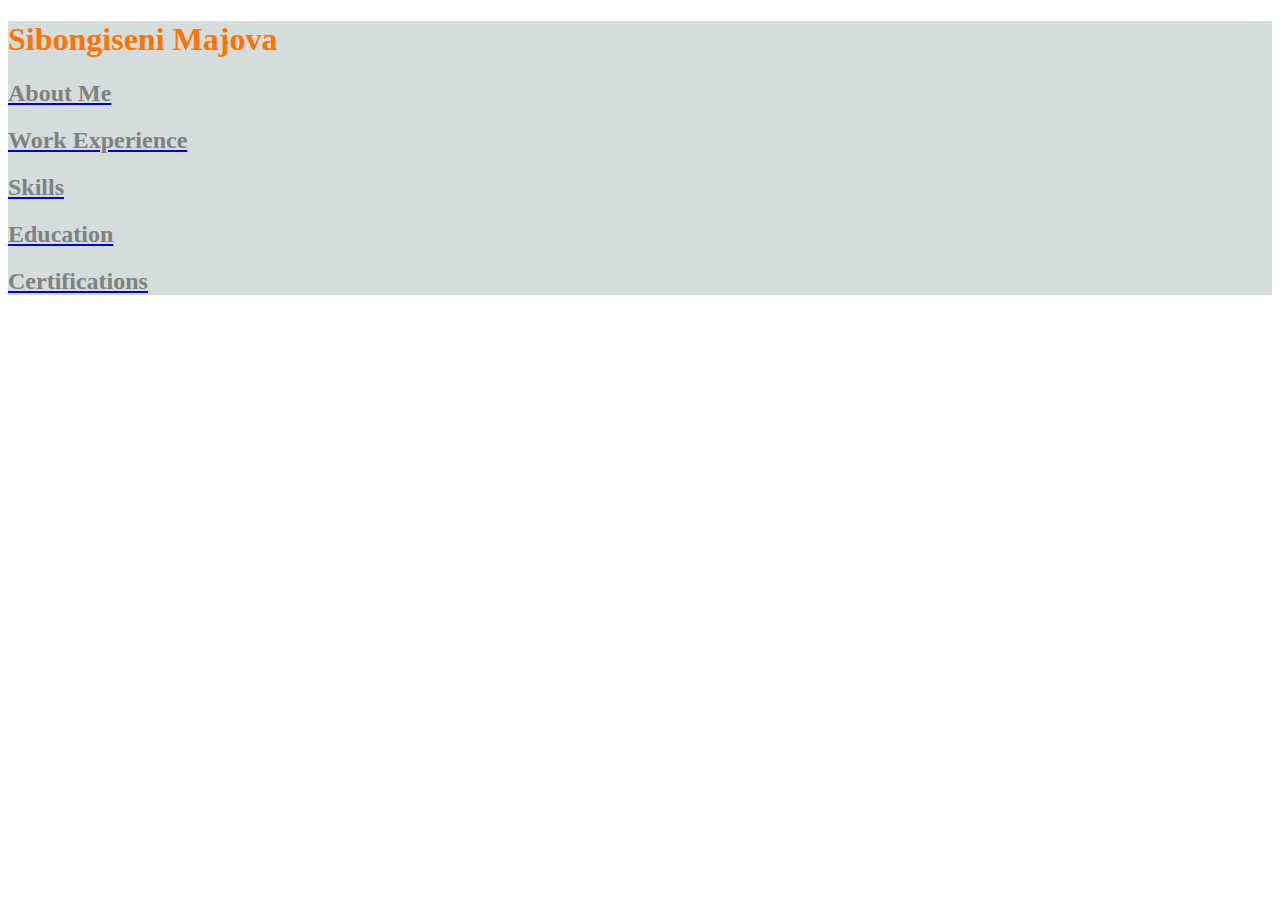
<file: index.html>
<!DOCTYPE html>
<html lang="en">

    <head>
        <meta charset="UTF-8">
        <meta http-equiv="X-UA-Compatible" content="IE=edge">
        <meta name="viewport" content="width=device-width, initial-scale=1.0">
        <!-- latest compiled and minified Bootstrap CSS -->
        <link href="https://cdn.jsdelivr.net/npm/bootstrap@5.1.3/dist/css/bootstrap.min.css" rel="stylesheet"
        integrity="sha384-1BmE4kWBq78iYhFldvKuhfTAU6auU8tT94WrHftjDbrCEXSU1oBoqyl2QvZ6jIW3" crossorigin="anonymous">
        <!--icon library -->
        <link rel="stylesheet" href="https://cdnjs.cloudflare.com/ajax/libs/font-awesome/4.7.0/css/font-awesome.min.css">
        <!-- Link lo JQUUERY library -->
        <script src="https://ajax.googleapis.com/ajax/libs/jquery/1.12.4/jquery.min.js"> </script>
        <title>My CV</title>
        <!-- external styling -->
        <link rel="stylesheet" href="css/style.css">
    </head>

    <body>
        <div class="container" style="background-color:  rgb(212, 221, 220)">
        <div id="indexContent"  class="pageContent , center">

            <h1 class="mainHeading">Sibongiseni Majova</h1>
            <a href="about.html"><h2 class="subHeading , mainMenu" >About Me</h2></a>
            <a href="experience.html"><h2 class="subHeading , mainMenu" >Work Experience</h2></a> 
            <a href="skills.html"><h2 class="subHeading , mainMenu" >Skills</h2></a> 
            <a href="education.html"><h2 class="subHeading , mainMenu" >Education</h2></a>  
            <a href="Certifications.html"><h2 class="subHeading , mainMenu" >Certifications</h2></a> 

        </div>
        
        </div>
    </body>
</html>

<!-- https://www.w3.org/International/questions/qa-html-language-declarations -->
</file>
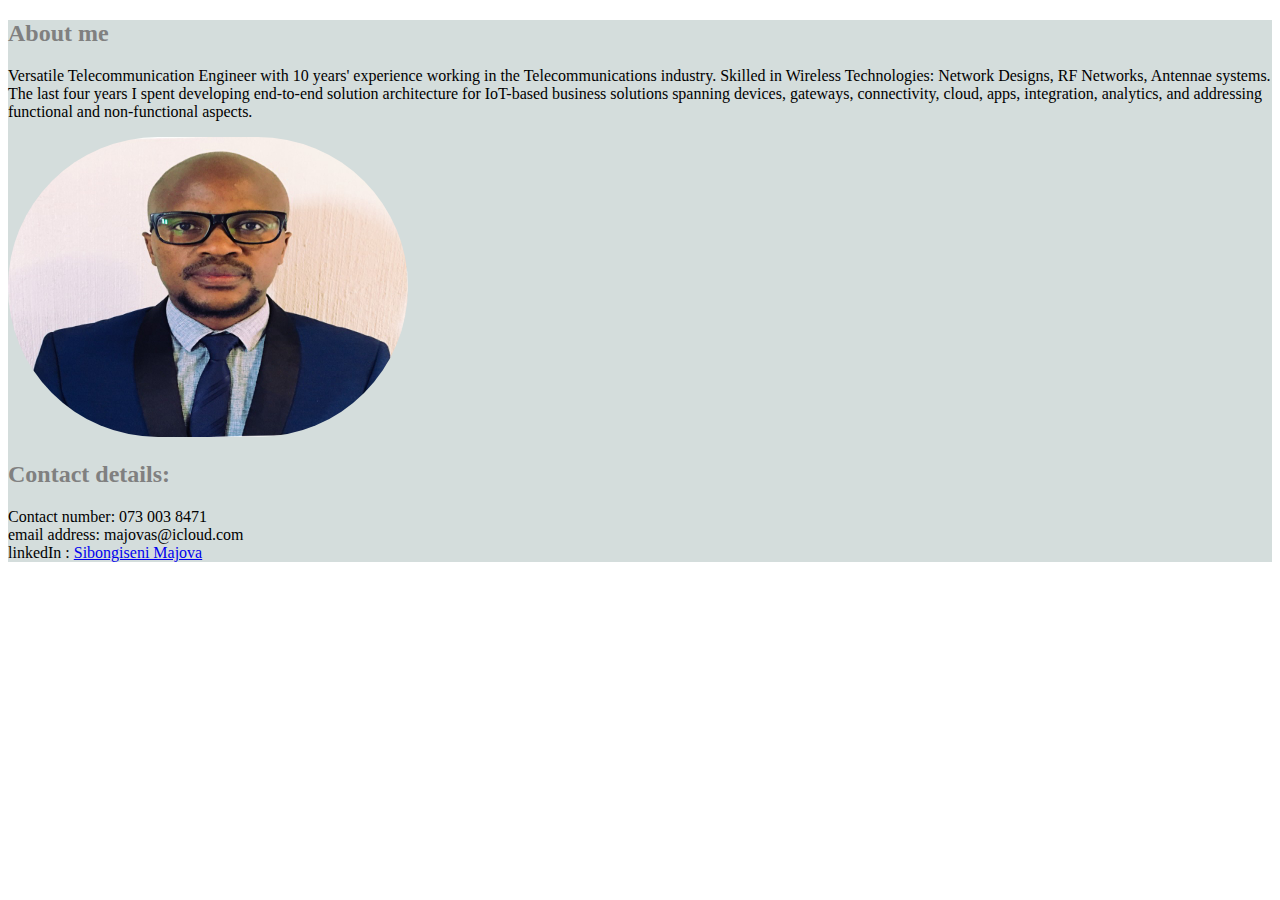
<file: about.html>
<!DOCTYPE html>
<html lang="en">
    <head>
        <meta charset="UTF-8">
        <meta http-equiv="X-UA-Compatible" content="IE=edge">
        <meta name="viewport" content="width=device-width, initial-scale=1.0">
        <!-- latest compiled and minified Bootstrap CSS -->
        <link href="https://cdn.jsdelivr.net/npm/bootstrap@5.1.3/dist/css/bootstrap.min.css" rel="stylesheet"
        integrity="sha384-1BmE4kWBq78iYhFldvKuhfTAU6auU8tT94WrHftjDbrCEXSU1oBoqyl2QvZ6jIW3" crossorigin="anonymous">
        <!--icon library -->
        <link rel="stylesheet" href="https://cdnjs.cloudflare.com/ajax/libs/font-awesome/4.7.0/css/font-awesome.min.css">
        <!-- Link lo JQUUERY library -->
        <script src="https://ajax.googleapis.com/ajax/libs/jquery/1.12.4/jquery.min.js"> </script>
        <title>About</title>
        <!-- external styling -->
        <link rel="stylesheet" href="css/style.css">
    </head>
<body> 
    <div class="container" style="background-color:  rgb(212, 221, 220)">
    <div>
        <h2>About me</h2>
        <p>
            Versatile Telecommunication Engineer with 10 years' experience working
            in the Telecommunications industry. Skilled in Wireless Technologies:
            Network Designs, RF Networks, Antennae systems. The last four years I
            spent developing end-to-end solution architecture for IoT-based business
            solutions spanning devices, gateways, connectivity, cloud, apps,
            integration, analytics, and addressing functional and non-functional
            aspects.
        </p>
        
    </div>
    <div> 
        <img src="images/myphoto.jpg" alt="Photo of Sibongiseni Majova">
        <h2>Contact details:</h2>
        <p> Contact number: 073 003 8471 <br> email address: majovas@icloud.com <br> 
            linkedIn : <a href="https://www.linkedin.com/in/sibongiseni-majova-2a798b143/">Sibongiseni Majova</a> </p>

    </div>
    </div>
</body>
</html>
</file>
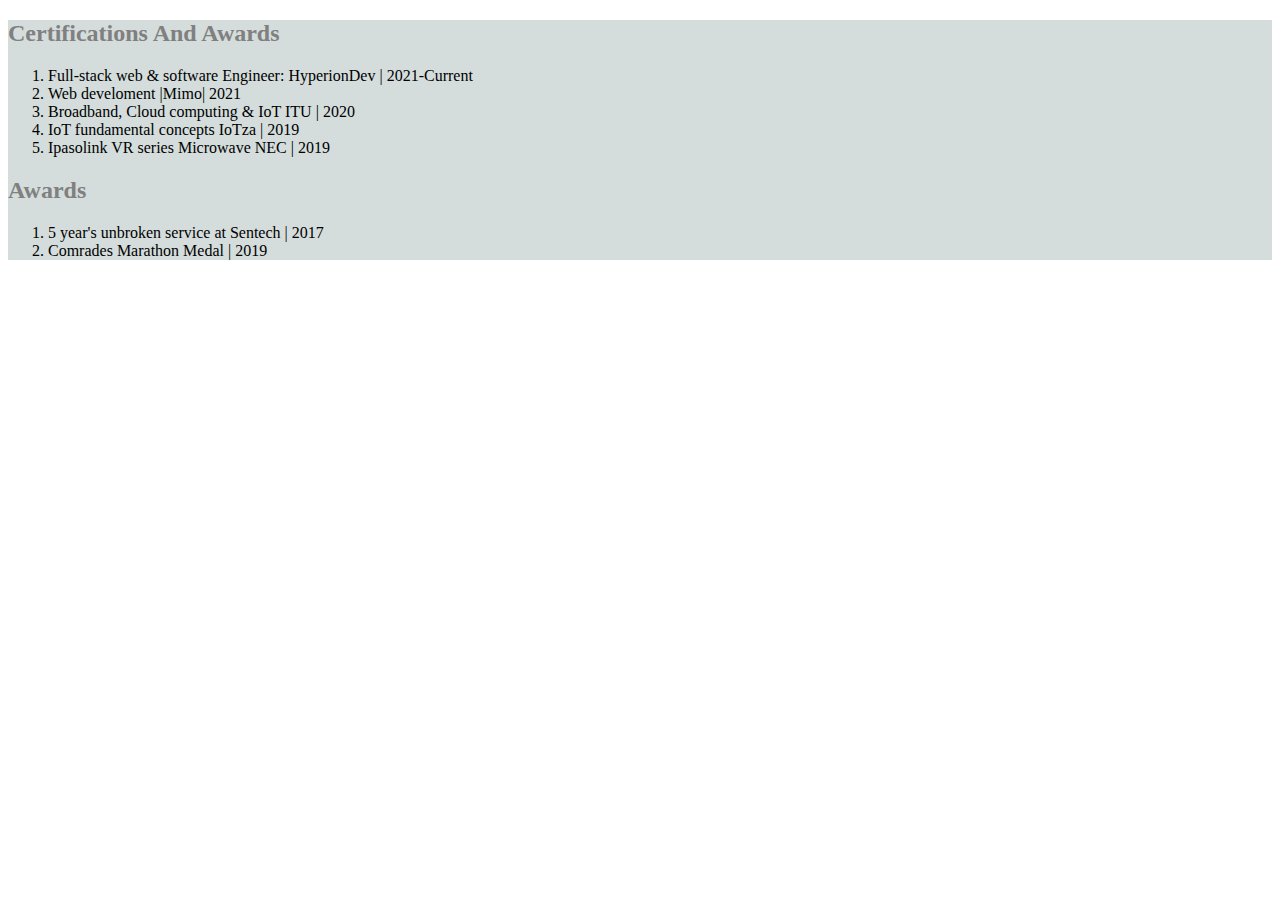
<file: certifications.html>
<!DOCTYPE html>
<html lang="en">
    <head>
        <meta charset="UTF-8">
        <meta http-equiv="X-UA-Compatible" content="IE=edge">
        <meta name="viewport" content="width=device-width, initial-scale=1.0">
        <!-- latest compiled and minified Bootstrap CSS -->
        <link href="https://cdn.jsdelivr.net/npm/bootstrap@5.1.3/dist/css/bootstrap.min.css" rel="stylesheet"
        integrity="sha384-1BmE4kWBq78iYhFldvKuhfTAU6auU8tT94WrHftjDbrCEXSU1oBoqyl2QvZ6jIW3" crossorigin="anonymous">
        <!--icon library -->
        <link rel="stylesheet" href="https://cdnjs.cloudflare.com/ajax/libs/font-awesome/4.7.0/css/font-awesome.min.css">
        <!-- Link lo JQUUERY library -->
        <script src="https://ajax.googleapis.com/ajax/libs/jquery/1.12.4/jquery.min.js"> </script>
        <title>Certifications</title>
        <!-- external styling -->
        <link rel="stylesheet" href="css/style.css">
    </head>
<body>
    <div class="container" style="background-color:  rgb(212, 221, 220)">
    <div>
        <h2>Certifications And Awards</h2>
        <ol>
            <li>Full-stack web & software Engineer: HyperionDev | 2021-Current</li>
            <li>Web develoment |Mimo| 2021</li>
            <li>Broadband, Cloud computing & IoT ITU | 2020</li>
            <li>IoT fundamental concepts IoTza | 2019</li>
            <li>Ipasolink VR series Microwave
                NEC | 2019</li>
        </ol>

        <h2>Awards</h2>
        <ol>
            <li>5 year's unbroken service at Sentech | 2017</li> 
            <li>Comrades Marathon Medal | 2019</li>
            
              
        </ol>
            
      
    </div>
    </div>
</body>
</html>
</file>
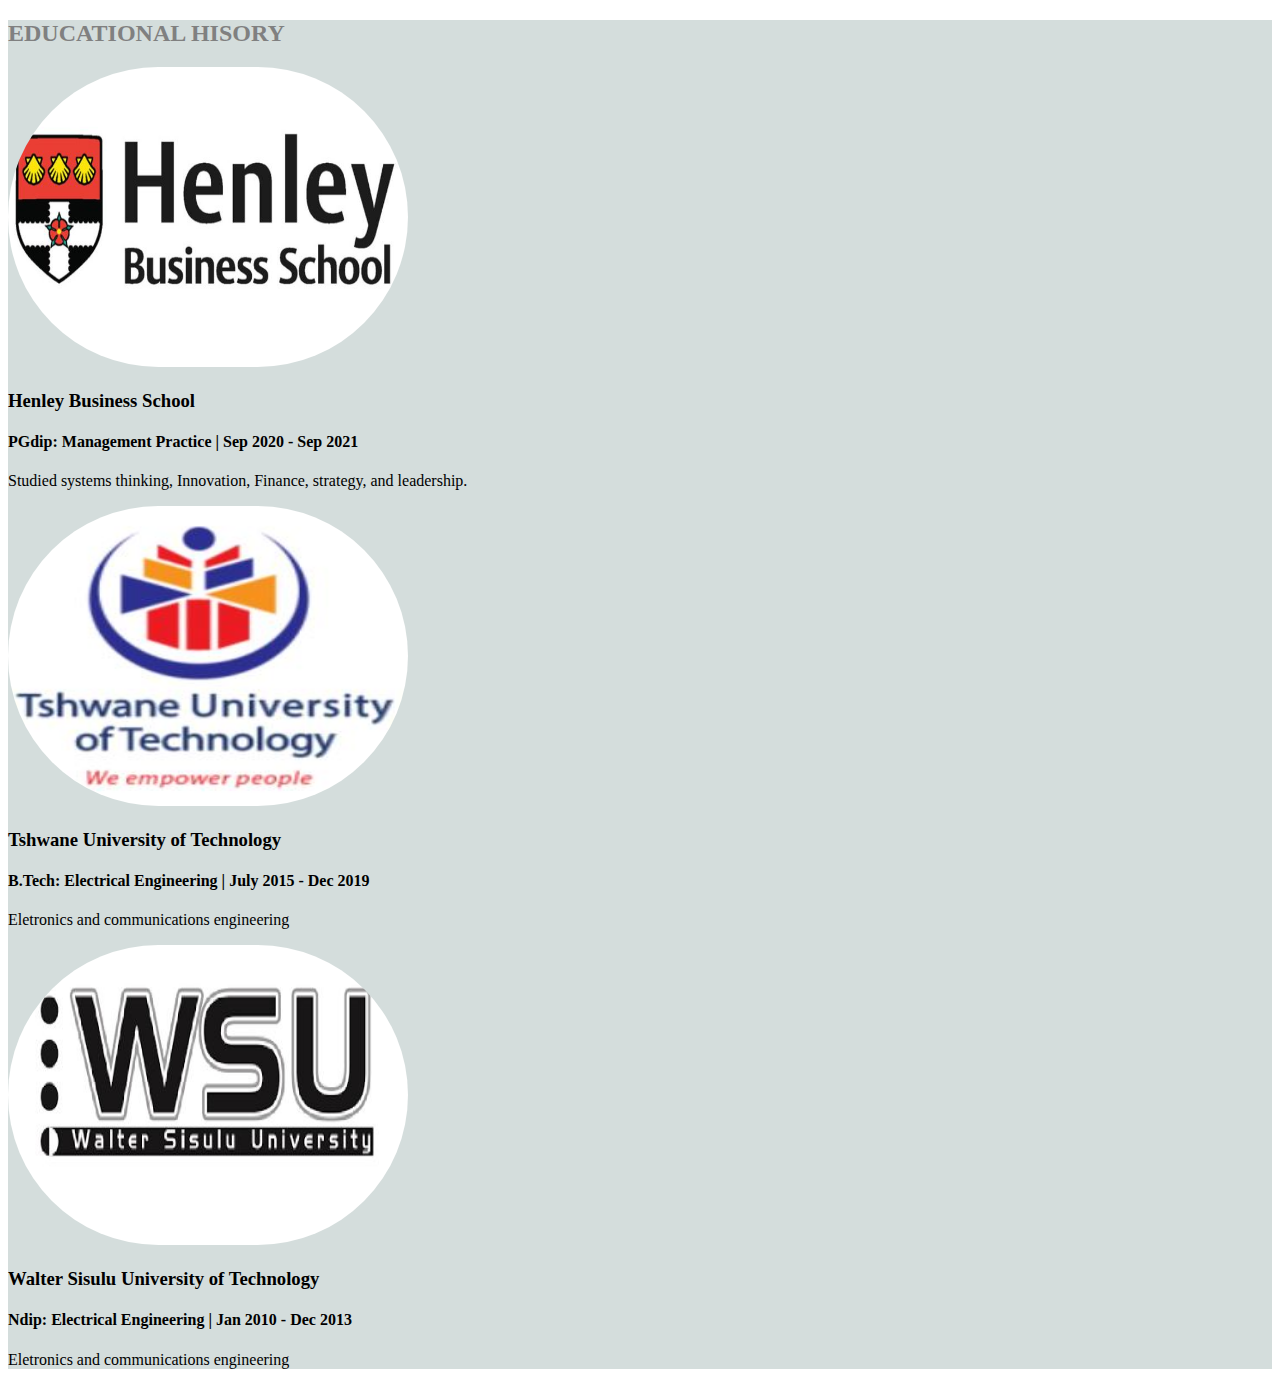
<file: education.html>
<!DOCTYPE html>
<html lang="en">
    <head>
        <meta charset="UTF-8">
        <meta http-equiv="X-UA-Compatible" content="IE=edge">
        <meta name="viewport" content="width=device-width, initial-scale=1.0">
        <!-- latest compiled and minified Bootstrap CSS -->
        <link href="https://cdn.jsdelivr.net/npm/bootstrap@5.1.3/dist/css/bootstrap.min.css" rel="stylesheet"
        integrity="sha384-1BmE4kWBq78iYhFldvKuhfTAU6auU8tT94WrHftjDbrCEXSU1oBoqyl2QvZ6jIW3" crossorigin="anonymous">
        <!--icon library -->
        <link rel="stylesheet" href="https://cdnjs.cloudflare.com/ajax/libs/font-awesome/4.7.0/css/font-awesome.min.css">
        <!-- Link lo JQUUERY library -->
        <script src="https://ajax.googleapis.com/ajax/libs/jquery/1.12.4/jquery.min.js"> </script>
        <title>Education</title>
        <!-- external styling -->
        <link rel="stylesheet" href="css/style.css">
    </head>
<body>
    <div class="container" style="background-color:  rgb(212, 221, 220)">
    <h2>EDUCATIONAL HISORY</h2>
    <div>
        <img src="images/henley.JPG" alt="Image not available">
        <h3>Henley Business School</h3>
        <h4>PGdip: Management Practice | Sep 2020 - Sep 2021</h4>
        <p>Studied systems thinking, Innovation, Finance, strategy, and
            leadership.</p>
            
            <img src="images/tut.JPG" alt="Image not available">
            <h3>Tshwane University of Technology</h3>
            <h4>B.Tech: Electrical Engineering | July 2015 - Dec 2019</h4>
            <p>Eletronics and communications engineering</p>
            <img src="images/wsu.JPG" alt="Image not available">
            <h3>Walter Sisulu University of Technology</h3>
            <h4>Ndip: Electrical Engineering | Jan 2010 - Dec 2013</h4>
            <p>Eletronics and communications engineering</p>
       
            
    </div>
    </div>
    
</body>
</html>
</file>
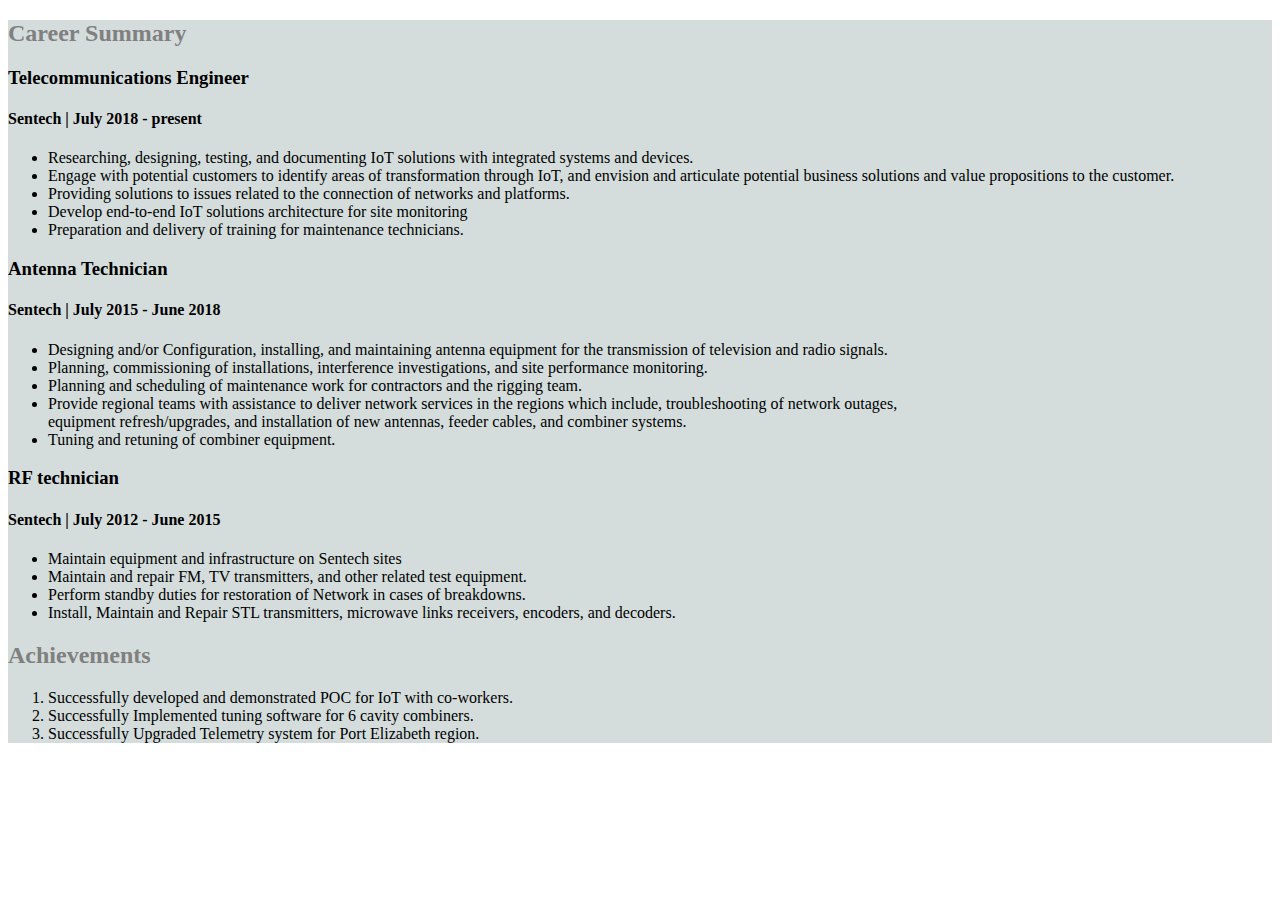
<file: experience.html>
<!DOCTYPE html>
<html lang="en">
    <head>
        <meta charset="UTF-8">
        <meta http-equiv="X-UA-Compatible" content="IE=edge">
        <meta name="viewport" content="width=device-width, initial-scale=1.0">
        <!-- latest compiled and minified Bootstrap CSS -->
        <link href="https://cdn.jsdelivr.net/npm/bootstrap@5.1.3/dist/css/bootstrap.min.css" rel="stylesheet"
        integrity="sha384-1BmE4kWBq78iYhFldvKuhfTAU6auU8tT94WrHftjDbrCEXSU1oBoqyl2QvZ6jIW3" crossorigin="anonymous">
        <!--icon library -->
        <link rel="stylesheet" href="https://cdnjs.cloudflare.com/ajax/libs/font-awesome/4.7.0/css/font-awesome.min.css">
        <!-- Link lo JQUUERY library -->
        <script src="https://ajax.googleapis.com/ajax/libs/jquery/1.12.4/jquery.min.js"> </script>
        <title>Experience</title>
        <!-- external styling -->
        <link rel="stylesheet" href="css/style.css">
    </head>
<body>
    <div class="container" style="background-color:  rgb(212, 221, 220)">
    <div>
        <h2>Career Summary</h2>
        <h3>Telecommunications Engineer</h3>
        <h4>Sentech | July 2018 - present</h4>
        <ul>
            <li>Researching, designing, testing, and documenting IoT solutions with
                integrated systems and devices.</li>
                <li>Engage with potential customers to identify areas of transformation
                    through IoT, and envision and articulate potential business solutions
                    and value propositions to the customer.</li>
                    <li>Providing solutions to issues related to the connection of networks
                        and platforms.</li>
                        <li>Develop end-to-end IoT solutions architecture for site monitoring</li>
                        <li>Preparation and delivery of training for maintenance technicians.</li>

        </ul>
        <h3>Antenna Technician</h3>
        <H4>Sentech | July 2015 - June 2018</H4>
        <ul>
            <li>Designing and/or Configuration, installing, and maintaining antenna
                equipment for the transmission of television and radio signals.</li>
                <li>Planning, commissioning of installations, interference investigations,
                    and site performance monitoring.</li>
                    <li>Planning and scheduling of maintenance work for contractors and the
                        rigging team.</li>
                        <li>Provide regional teams with assistance to deliver network services in
                            the regions which include, troubleshooting of network outages,<br>
                            equipment refresh/upgrades, and installation of new antennas, feeder
                            cables, and combiner systems.</li>
                            <li>Tuning and retuning of combiner equipment.</li>

        </ul>
        <h3>RF technician</h3>
        <h4>Sentech | July 2012 - June 2015</h4>
        <ul>
            <li>Maintain equipment and infrastructure on Sentech sites</li>
            <li>Maintain and repair FM, TV transmitters, and other related test equipment.</li>
            <li>Perform standby duties for restoration of Network in cases of breakdowns.</li>
            <li>Install, Maintain and Repair STL transmitters, microwave links receivers,
                encoders, and decoders.</li>

        </ul>

        <h2>Achievements</h2>
        <ol>
            <li>Successfully developed and demonstrated POC for IoT with co-workers.</li>
            <li>Successfully Implemented tuning software for 6 cavity combiners.</li>
            <li>Successfully Upgraded Telemetry system for Port Elizabeth region.</li>
        </ol>
    </div>
    </div>
    
</body>
</html>
</file>
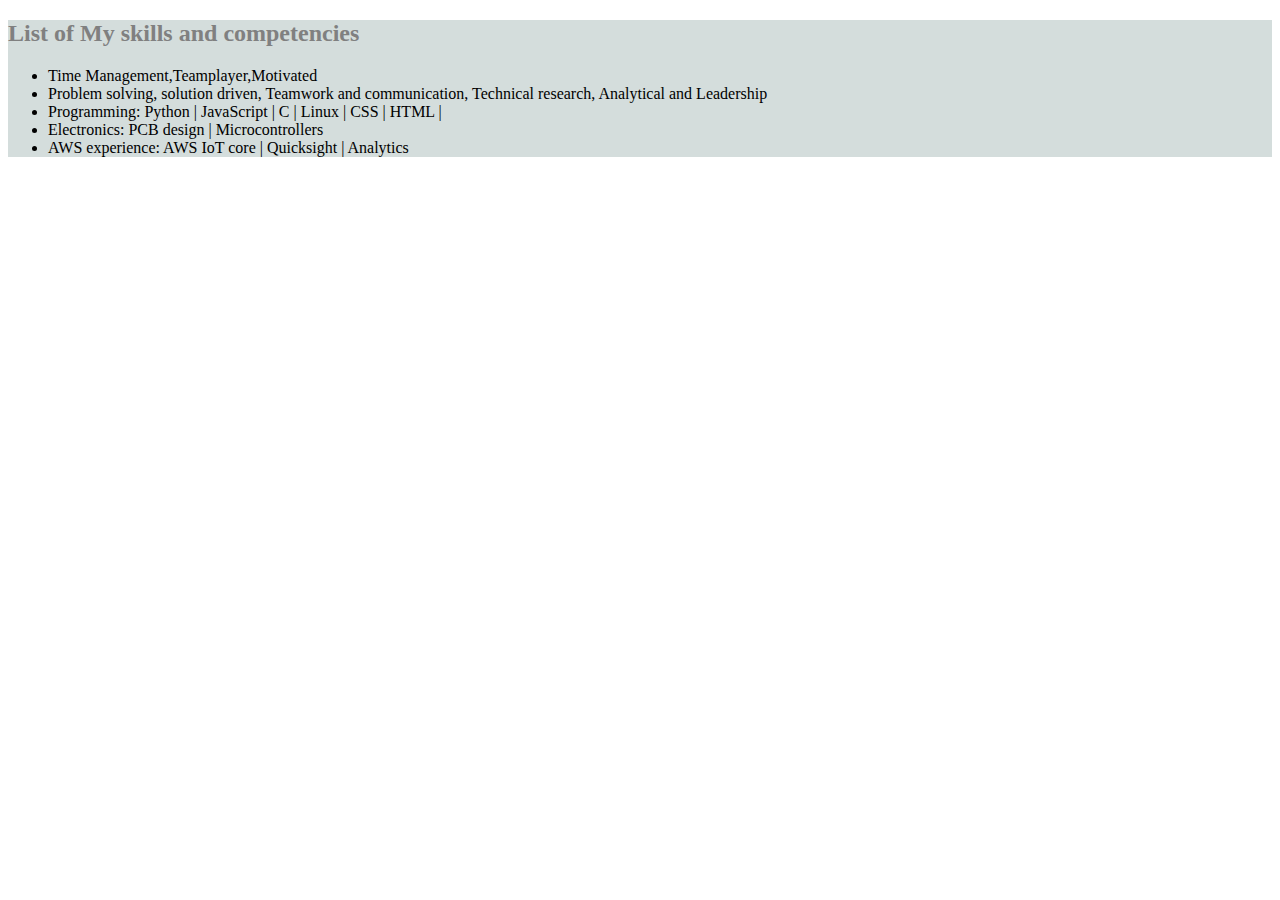
<file: skills.html>
<!DOCTYPE html>
<html lang="en">
    <head>
        <meta charset="UTF-8">
        <meta http-equiv="X-UA-Compatible" content="IE=edge">
        <meta name="viewport" content="width=device-width, initial-scale=1.0">
        <!-- latest compiled and minified Bootstrap CSS -->
        <link href="https://cdn.jsdelivr.net/npm/bootstrap@5.1.3/dist/css/bootstrap.min.css" rel="stylesheet"
        integrity="sha384-1BmE4kWBq78iYhFldvKuhfTAU6auU8tT94WrHftjDbrCEXSU1oBoqyl2QvZ6jIW3" crossorigin="anonymous">
        <!--icon library -->
        <link rel="stylesheet" href="https://cdnjs.cloudflare.com/ajax/libs/font-awesome/4.7.0/css/font-awesome.min.css">
        <!-- Link lo JQUUERY library -->
        <script src="https://ajax.googleapis.com/ajax/libs/jquery/1.12.4/jquery.min.js"> </script>
        <title>Skills</title>
        <!-- external styling -->
        <link rel="stylesheet" href="css/style.css">
    </head>
<body>
    <div class="container" style="background-color:  rgb(212, 221, 220)">

    <h2>List of My skills and competencies</h2>
    <ul>
        <li>Time Management,Teamplayer,Motivated</li>
        <li>Problem solving, solution driven,
            Teamwork and communication, Technical
            research, Analytical and Leadership</li>
            <li>Programming: Python | JavaScript | C | Linux | CSS | HTML |</li>
            <li>Electronics: PCB design | Microcontrollers</li>
            <li>AWS experience: AWS IoT core | Quicksight | Analytics</li>
    </ul>
    </div>
    
</body>
</html>
</file>
<file: css/style.css>
img {
    height: 300px;
    width: 400px;
    border-radius: 250px 250px 250px 250px;
  }
  h1{
    color: rgb(255, 115, 0);
  }
  h2{
    color: grey;
  }
</file>
